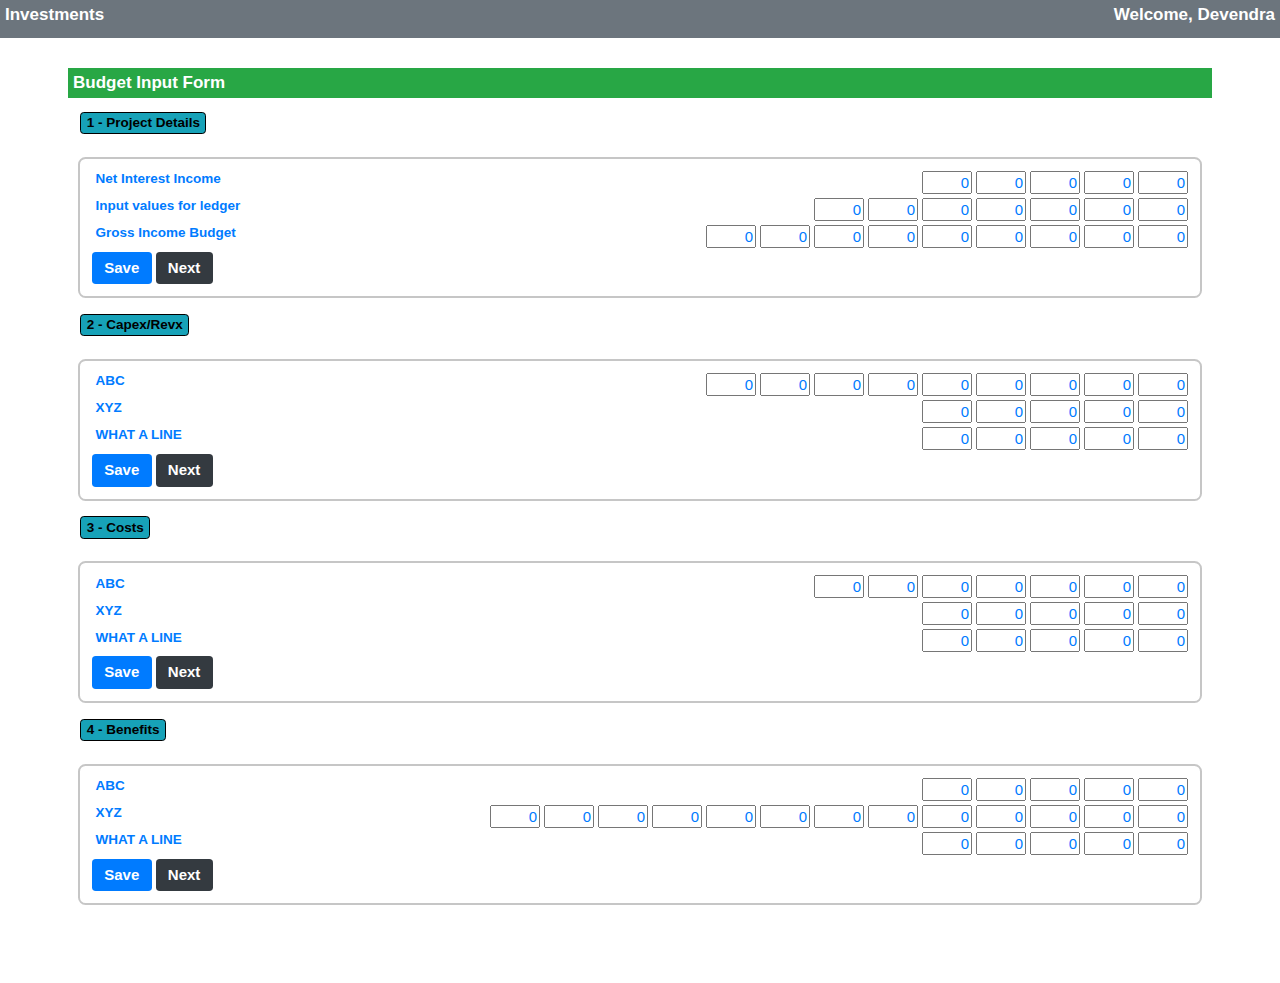
<file: UI/index.html>
<!DOCTYPE html>
<html lang="en">
<head>
    <meta charset="UTF-8">
    <link rel="shortcut icon" href="data:image/x-icon;," type="image/x-icon">
    <title>basic react test using react lib js file</title>
    <link rel="stylesheet" href="css/index.css">
    <script crossorigin="anonymous" src="js/react.js"></script>
    <script crossorigin="anonymous" src="js/reactdom.js"></script>
    <script crossorigin="anonymous" src="js/redux.min.js"></script>
    <script crossorigin="anonymous" src="js/react-redux.min.js"></script>
    <script crossorigin="anonymous" src="js/react-router.min.js"></script>
    <script crossorigin="anonymous" src="js/react-router-dom.js"></script>
    <script crossorigin="anonymous" src="js/babel-browser.min.js"></script>
</head>
<body>
<div class="bg-secondary text-white headerBar">
    <h1 style="float: left">Investments</h1>
    <h1 style="float: right; ">Welcome, Devendra</h1>
</div>
<div style="padding: 60px; position: relative">
    <div id="root"></div>
</div>

<script crossorigin="anonymous" src="js/axios.min.js"></script>
<script type="text/babel" crossorigin="anonymous" src="index.js"></script>
</body>
</html>
</file>
<file: UI/css/index.css>
body {
    /*background-color: white;*/
    line-height: 1.2;
    font-weight: 400;
}

*, ::after, ::before {
    box-sizing: border-box
}


div::after {
    content: '';
    display: block;
    clear: both
}

div button {
    margin: 2px;
    padding: 2px;
}

/*html5 compatible old browser IE*/
article, aside, details, figcaption, figure, footer, header, section, hgroup, menu, nav {
    display: block;
}

* {
    font-size: 15px;
    font-family: -apple-system, BlinkMacSystemFont, "Segoe UI", Roboto, "Helvetica Neue", Arial, sans-serif, "Apple Color Emoji", "Segoe UI Emoji", "Segoe UI Symbol", "Noto Color Emoji";
}

h1 {
    font-size: 17px;
}

iframe {
    -moz-border-radius: 5px;
    -webkit-border-radius: 5px;
    border-radius: 5px;
    background-color: white;
    overflow: auto;
    word-wrap: break-word;
}

pre {
    font-family: monospace, monospace; /* 1 */
    font-size: 1em; /* 2 */
}

.page {
    position: relative;
    overflow-x: hidden;
    overflow-y: auto;
    height: 100%;
    width: 100%;
    background-color: white;
}

.headerBar {
    top: 0;
    left: 0;
    position: fixed;
    width: 100%;
    padding: 5px;
    z-index: 1000;
}

.customInputText .nestInput{
    float: right;
}
.customInputText input[type=text]{
    width: 50px;
    padding:1px;
    margin:2px;
    text-align: right;
    left:50%;
}

@-ms-viewport {
    width: 100vw;
    height: 100vh;
}


footer, .bottom {
    background-color: #4285F4;
    padding: 4px;
    bottom: 0;
    left: 0;
    position: fixed;
    width: 100%;
    /*font-size: 12px;*/
}

section {
    padding: 4px;
    left: 0;
    position: relative;
    width: 100%;
}


.content {
    padding-top: 50px;
}

.load {
    /*z-index: 2;*/
    left: 50%;
    top: 5px;
    position: absolute;
    padding: 5px;
}
.badge {
    display: inline-block;
    padding: .25em .4em;
    font-size: 90%;
    font-weight: 700;
    line-height: 1;
    text-align: center;
    white-space: nowrap;
    vertical-align: baseline;
    border-radius: .25rem;
    border: 1px solid #000
}

.xlable {
    min-width: 250px;
    display: inline-block;
    padding: .25em .4em;
    font-size: 90%;
    font-weight: 700;
    line-height: 1;
    text-align: left;
    white-space: nowrap;
    vertical-align: baseline;
    border-radius: .25rem;
}

.content-left li {
    padding: 5px;
}

.text-black {
    color: black;
}

.text-white {
    color: white;
}
.text-dark {
    color: #343a40 !important
}
.text-body {
    color: #212529 !important
}

.text-muted {
    color: #6c757d !important
}

.text-primary {
    color: #007bff !important
}
.text-success {
    color: #28a745 !important
}
.text-info {
    color: #17a2b8 !important
}
.text-warning {
    color: #ffc107 !important
}
.text-danger {
    color: #dc3545 !important
}
.text-light {
    color: #f8f9fa !important
}


.column {
    flex: 50%;
    height: auto;
}

.row {
    display: flex;
}

.right {
    float: right;
}

.left {
    float: left;
}

.star {
    color: #c82333;
    cursor: pointer;
}

.star:hover {
    color: #005cbf;
    float: right;
}

.noHover div > span {
    pointer-events: auto;
}

.content-right, .content-left, .content-right-subdiv {
    height: calc(100vh - 110px);
    padding-top: 5px;
    padding-left: 5px;
}

.content-left {
    float: left;
    background-color: #686868;
}

.content-right {
    /*color: black;*/
    overflow: auto;
    word-wrap: break-word;
    position: relative;
}

.content-right-subdiv {
    display: none;
    color: #005cbf;
    overflow: auto;
    word-wrap: break-word;
    position: relative;
    background-color: #e9ecef;
}

.topdiv {
    position: absolute;
    background-color: #20c997;
    color: white;
    width: auto;
    padding: 5px;
}

header, .top {
    background-color: #4285F4;
    top: 0;
    left: 0;
    position: fixed;
    width: 100%;
    z-index: 100;
    font-size: 14px;
}

header div {
    margin: 2px;
    padding: 3px;
}

.name {
    font-weight: bold;
    font-size: 18pt;
    vertical-align: middle;
    /*float: left;*/
    text-decoration: underline;
}

.tld {
    font-weight: bold;
    font-size: 18pt;
    vertical-align: middle;
    float: right;
    /*text-decoration: underline;*/
}

dl, ol, ul {
    margin-block-start: 0.2em;
    margin-block-end: 0.2em;
    margin-inline-start: 0.2px;
    margin-inline-end: 0.2px;
    padding-inline-start: 2px;
    margin-top: 0;
    padding: 0;
    margin-bottom: 1rem
}

h1, h2, h3, h4, h5, h6 {
    margin-top: 0;
    margin-bottom: .5rem;
    cursor: pointer;
    text-decoration: none;
}

p {
    margin-top: 0;
    margin-bottom: 1rem
}

.btn {
    border-color: #007bff;
    display: inline-block;
    font-weight: bold;
    text-align: center;
    white-space: nowrap;
    vertical-align: middle;
    -webkit-user-select: none;
    -moz-user-select: none;
    -ms-user-select: none;
    user-select: none;
    border: 1px solid transparent;
    padding: .275rem .75rem;
    font-size: 1rem;
    line-height: 1.5;
    border-radius: .25rem;
    cursor: pointer;
    transition: color .15s ease-in-out, background-color .15s ease-in-out, border-color .15s ease-in-out, box-shadow .15s ease-in-out
}

.btn:hover {
    color: white;
    background-color: black;
    cursor: pointer;
}

li:hover {
    color: #4285F4;
    background-color: white;
}

li > span {
    cursor: pointer;
}

code, kbd, pre, samp {
    font-family: SFMono-Regular, Menlo, Monaco, Consolas, "Liberation Mono", "Courier New", monospace;
    font-size: 1em
}

pre {
    font-size: 14px;
    margin-top: 0;
    -ms-overflow-style: scrollbar;
    white-space: pre-wrap; /* css-3 */
    white-space: -moz-pre-wrap; /* Mozilla, since 1999 */
    white-space: -pre-wrap; /* Opera 4-6 */
    white-space: -o-pre-wrap; /* Opera 7 */
    word-wrap: break-word; /* Internet Explorer 5.5+ */
}


a {
    color: white;
    cursor: pointer;
    font-weight: bold;
    text-decoration: none;
    background-color: transparent;
    -webkit-text-decoration-skip: objects;
}

a:hover {
    color: #495057;
    text-decoration: underline
}

.droplet {
    background: #4285F4;
    border-radius: 5% 5%;
    transition: all 1s;
    transition-timing: ease-in-out;
}

.noHover {
    pointer-events: none;
}

.cursel {
    background-color: white;
    color: #4285F4;
}

li {
    list-style-type: none;
    position: relative;
}

.overlay {
    height: 100%;
    width: 0;
    position: fixed;
    z-index: 1000;
    top: 0;
    left: 0;
    background-color: rgba(0, 0, 0, 0.9);
    overflow-x: hidden;
    display: none;
    /*transition: 0.5s;*/
}

.overlay-content {
    position: relative;
    /*top: 1%;*/
    width: calc(100% - 150px);
    padding: 30px;
    margin-top: 5px;
    overflow-x: hidden;
    overflow-y: auto;
}

.click {
    cursor: pointer;
    /*background-color: white;*/
}

.overlay .closebtn {
    position: fixed;
    right: 45px;
    float: right;
    margin-right: 50px;
}

.box {
    border: 2px solid rgba(0, 0, 0, .225);
    border-radius: .50rem;
    padding: 10px;
    left: 0;
    margin: 10px;
}


.bg-primary {
    background-color: #007bff !important
}


.bg-secondary {
    background-color: #6c757d !important
}


.bg-success {
    background-color: #28a745 !important
}


.bg-info {
    background-color: #17a2b8 !important
}

.bg-warning {
    background-color: #ffc107 !important
}

.bg-white {
    background-color: white !important
}

.bg-danger {
    background-color: #dc3545 !important
}


.bg-light {
    background-color: #f8f9fa !important
}


.bg-dark {
    background-color: #343a40 !important
}

.dp {
    height: 100%;
    width: 100%;
    object-fit: cover;
    overflow: hidden;
}

.portrait {
    height: 100%;
    width: 40px;
}

.landscape {
    height: 100%;
    width: 80px;
}

.square {
    height: 100%;
    width: 100px;
}

#barStatus {
    position: absolute;
    width: 1%;
    height: 20px;
    background-color: #1c7430;
    display: none;
}

@media screen and (max-width: 600px) {
    body, .parent div {
        font-size: 9px;
        padding: 2px;
    }


    .content {
        padding-top: 40px;
    }

    .overlay .closebtn {
        font-size: 40px;
        top: 15px;
        right: 35px;
    }

    .name, .tld {
        font-size: 14px;
        vertical-align: middle;
    }

    .togglePanel {
        font-size: 12px;
    }

    footer {
        font-size: 10px;
    }

    .btn {
        padding: .275rem .225rem;
        line-height: 1;
    }

    .row {
        display: inline;
        clear: both;
        padding: unset;
    }
}
</file>
